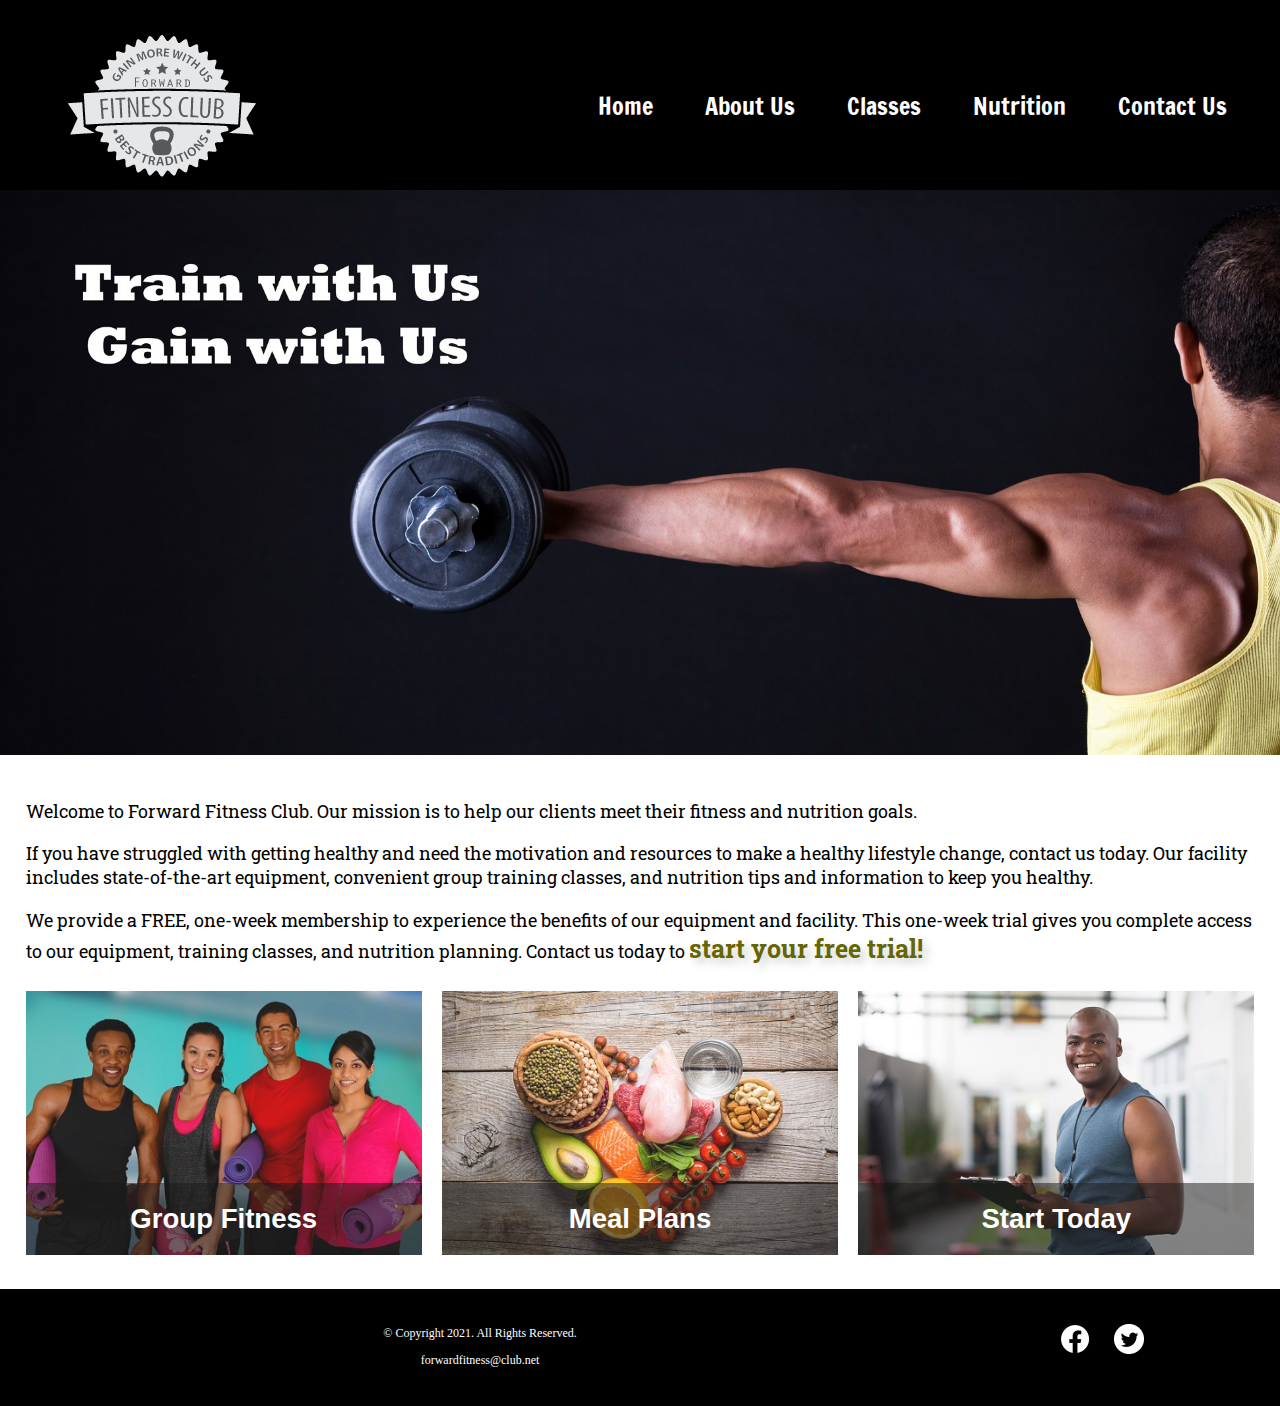
<file: index.html>
<!DOCTYPE html>
<!-- This website template was created by: Stephen Rainford
Date: September 21, 2022 -->
<html lang="en">

<head>
	<title>Complete Fitness - Free Trial | Forward Fitness Club</title>
	<meta charset="utf-8">
	<link rel="stylesheet" href="css/styles.min.css">
	<meta name="viewport" content="width=device-width, initial-scale=1.0">
	<meta name="description" content="The Forward Fitness Club is an elite fitness center dedicated to helping clients achieve their fitness and nutrition goals.">
	<link href="https://fonts.googleapis.com/css?family=Francois+One|Roboto+Slab&display=swap" rel="stylesheet">
	<link rel="shortcut icon" href="images/favicon.ico">
	<link rel="icon" type="image/png" sizes="32x32" href="images/favicon-32.png">
	<link rel="apple-touch-icon" sizes="180x180" href="images/apple-touch-icon.png">
	<link rel="icon" sizes="192x192" href="images/android-chrome-192.png">
</head>

<body>

	<!-- Skip to Content Link -->
	<a class="skip" href="#content">Skip to Content</a>

	<div id="container">

		<!--Mobile Nav -->
		<nav class="mobile-nav">
			<div id="menu-links">
				<a href="index.html">Home</a>
				<a href="about.html">About Us</a>
				<a href="classes.html">Classes</a>
				<a href="nutrition.html">Nutrition</a>
				<a href="contact.html">Contact Us</a>
			</div>
			<a class="menu-icon" onclick="hamburger()">
				<div>&#9776;</div>
			</a>
		</nav>

		<!-- Use the header area for the website name or logo -->
		<header id="ffc-logo">
			<a href="index.html"><img src="images/forward-fitness-logo.png" alt="Forward Fitness Club logo"></a>
		</header>

		<!--Tablet, Desktop Nav -->
		<nav class="tablet-desktop">
			<ul>
				<li><a href="index.html">Home</a></li>
				<li><a href="about.html">About Us</a></li>
				<li><a href="classes.html">Classes</a></li>
				<li><a href="nutrition.html">Nutrition</a></li>
				<li><a href="contact.html">Contact Us</a></li>
			</ul>
		</nav>

		<!-- Hero Image -->
		<div id="hero" class="tablet-desktop">
			<img src="images/hero-image.jpg" alt="left arm extended holding a weight">
		</div>

		<!-- Use the main area to add the main content of the webpage -->
		<main id="content">

			<div class="mobile">

				<p>Welcome to Forward Fitness Club. Our mission is to help our clients meet their fitness and nutrition goals.</p>

				<h3>FREE One-Week Trial Membership!</h3>
				<p>Call Us Today to Get Started</p>
				<p class="tel-link"><a href="tel:8145559608">(814) 555-9608</a></p>

				<h4>Fitness Club Hours:</h4>
				<ul class="hours">
					<li>Mon - Thu: 6:00am - 6:00pm</li>
					<li>Friday: 6:00am - 4:00pm</li>
					<li>Saturday: 8:00am - 6:00pm</li>
					<li>Sunday: Closed</li>
				</ul>

			</div>

			<div class="tablet-desktop">

				<p>Welcome to Forward Fitness Club. Our mission is to help our clients meet their fitness and nutrition goals.</p>

				<p>If you have struggled with getting healthy and need the motivation and resources to make a healthy lifestyle change, contact us today. Our facility includes state-of-the-art equipment, convenient group training classes, and nutrition
					tips
					and information to keep you healthy.</p>

				<p>We provide a FREE, one-week membership to experience the benefits of our equipment and facility. This one-week trial gives you complete access to our equipment, training classes, and nutrition planning. Contact us today to <span
						class="action">start your free trial!</span></p>

			</div>

			<div class="grid">

				<figure class="frame">
					<a href="classes.html"><img src="images/fitness-group.jpg" alt="group of fitness people"></a>
					<figcaption class="pic-text">Group Fitness</figcaption>
				</figure>

				<figure class="frame">
					<a href="nutrition.html"><img src="images/food-heart.jpg" alt="healthy food in the shape of a heart"></a>
					<figcaption class="pic-text">Meal Plans</figcaption>
				</figure>

				<figure class="frame">
					<a href="contact.html"><img src="images/personal-trainer.jpg" alt="personal trainer with a clipboard"></a>
					<figcaption class="pic-text">Start Today</figcaption>
				</figure>

			</div>

		</main>

		<!-- Use the footer area to add webpage footer content -->
	<footer>

		<div class="copyright">
			<p>&copy; Copyright 2021. All Rights Reserved.</p>
			<p><a href="mailto:forwardfitness@club.net">forwardfitness@club.net</a></p>
		</div>

		<div class="social">
			<a href="https://www.facebook.com/fwdfitclub" target="_blank"><img src="images/facebook-logo.png" alt="black and white Facebook logo"></a>
			<a href="https://www.twitter.com/fwdfitclub" target="_blank"><img src="images/twitter-logo.png" alt="black and white Twitter logo"></a>
		</div>

	</footer>

	</div>

	<script src="scripts/script.js"></script>

</body>

</html>
</file>
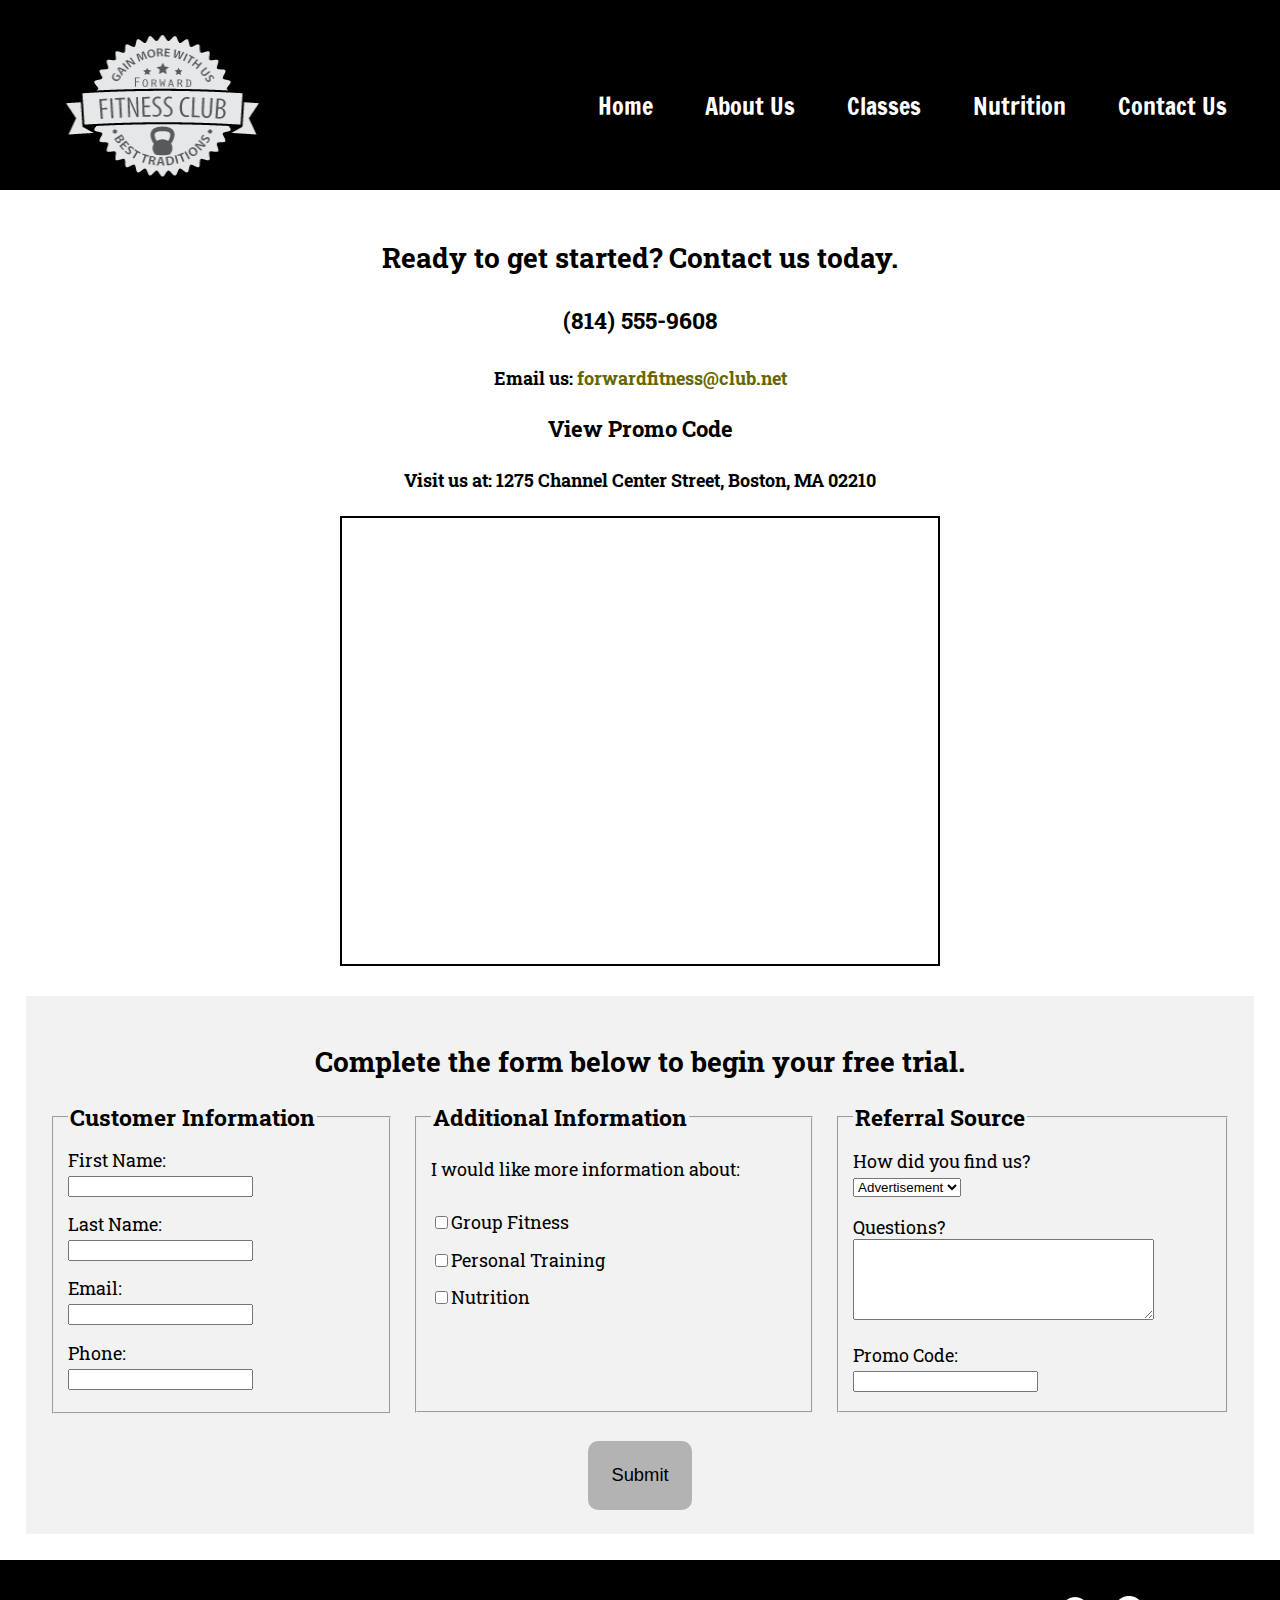
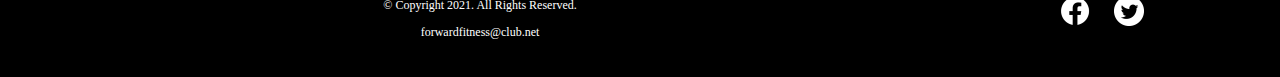
<file: contact.html>
<!DOCTYPE html>
<!-- This website template was created by: Student's First Name Student's Last Name -->
<html lang="en">

<head>
	<title>Contact Us - Location | Forward Fitness Club</title>
	<meta charset="utf-8">
	<link rel="stylesheet" href="css/styles.min.css">
	<meta name="viewport" content="width=device-width, initial-scale=1.0">
	<meta name="description" content="Forward Fitness Club provides a complimentary one-week trial membership. Contact us today to learn more.">
	<link href="https://fonts.googleapis.com/css?family=Francois+One|Roboto+Slab&display=swap" rel="stylesheet">
	<link rel="shortcut icon" href="images/favicon.ico">
	<link rel="icon" type="image/png" sizes="32x32" href="images/favicon-32.png">
	<link rel="apple-touch-icon" sizes="180x180" href="images/apple-touch-icon.png">
	<link rel="icon" sizes="192x192" href="images/android-chrome-192.png">
</head>

<body>

	<div id="container">

		<!--Mobile Nav -->
		<nav class="mobile-nav">
			<div id="menu-links">
				<a href="index.html">Home</a>
				<a href="about.html">About Us</a>
				<a href="classes.html">Classes</a>
				<a href="nutrition.html">Nutrition</a>
				<a href="contact.html">Contact Us</a>
			</div>
			<a class="menu-icon" onclick="hamburger()">
				<div>&#9776;</div>
			</a>
		</nav>

		<!-- Use the header area for the website name or logo -->
		<header id="ffc-logo">
			<a href="index.html"><img src="images/forward-fitness-logo.png" alt="Forward Fitness Club logo" height="220" width="297"></a>
		</header>

		<!--Tablet, Desktop Nav -->
		<nav class="tablet-desktop">
			<ul>
				<li><a href="index.html">Home</a></li>
				<li><a href="about.html">About Us</a></li>
				<li><a href="classes.html">Classes</a></li>
				<li><a href="nutrition.html">Nutrition</a></li>
				<li><a href="contact.html">Contact Us</a></li>
			</ul>
		</nav>

		<!-- Use the main area to add the main content of the webpage -->
		<main>

			<div id="contact">

				<h2>Ready to get started? Contact us today.</h2>
				<h4 class="mobile tel-link"><a href="tel:8145559608">(814) 555-9608</a></h4>
				<h4 class="tablet-desktop tel-num">(814) 555-9608</h4>
				<h4>Email us: <a href="mailto:forwardfitness@club.net" class="contact-email-link">forwardfitness@club.net</a></h4>
				<h3 class="offer" onclick="discount()" id="special">View Promo Code</h3>
				<h4>Visit us at: 1275 Channel Center Street, Boston, MA 02210</h4>

				<iframe
					src="https://www.google.com/maps/embed?pb=!1m18!1m12!1m3!1d2948.8517572084897!2d-71.05362748503984!3d42.34568384400281!2m3!1f0!2f0!3f0!3m2!1i1024!2i768!4f13.1!3m3!1m2!1s0x89e37a7dc2b67e7b%3A0x36ec93427cd9c5f1!2sChannel+Center+St%2C+Boston%2C+MA+02210!5e0!3m2!1sen!2sus!4v1558137213400!5m2!1sen!2sus"
					width="600" height="450" allowfullscreen class="map"></iframe>

			</div>

			<div id="form">

				<h2>Complete the form below to begin your free trial.</h2>

				<form class="form-grid">
					<!-- Start Form -->

					<fieldset>
						<legend>Customer Information</legend>
						<label for="fName">First Name:</label>
						<input type="text" name="fName" id="fName" required>

						<label for="lName">Last Name:</label>
						<input type="text" name="lName" id="lName" required>

						<label for="email">Email:</label>
						<input type="email" name="email" id="email" required>

						<label for="phone">Phone:</label>
						<input type="tel" id="phone" name="phone" required>
					</fieldset>

					<fieldset>
						<legend>Additional Information</legend>
						<p>I would like more information about:</p>

						<label for="grpfit"><input type="checkbox" name="interest" id="grpfit" value="Group Fitness">Group Fitness</label>

						<label for="prtrain"><input type="checkbox" name="interest" id="prtrain" value="Personal Training">Personal Training</label>

						<label for="nutr"><input type="checkbox" name="interest" id="nutr" value="Nutrition">Nutrition</label>
					</fieldset>

					<fieldset>
						<legend>Referral Source</legend>
						<label for="reference">How did you find us?</label>
						<select name="reference" id="reference">
							<option value="ad">Advertisement</option>
							<option value="friend">Friend</option>
							<option value="google">Google</option>
							<option value="social">Social Media</option>
							<option value="other">Other</option>
						</select>

						<label for="questions">Questions?</label>
						<textarea id="questions" name="questions" rows="5" cols="35"></textarea>
						<label for="promo">Promo Code:</label>
						<input type="text" id="promo" name="promo">
					</fieldset>

					<input type="submit" id="submit" value="Submit" class="btn">

				</form>

			</div>

		</main>

		<!-- Use the footer area to add webpage footer content -->
		<footer>

			<div class="copyright">
				<p>&copy; Copyright 2021. All Rights Reserved.</p>
				<p><a href="mailto:forwardfitness@club.net">forwardfitness@club.net</a></p>
			</div>

			<div class="social">
				<a href="https://www.facebook.com/fwdfitclub" target="_blank"><img src="images/facebook-logo.png" alt="black and white Facebook logo"></a>
				<a href="https://www.twitter.com/fwdfitclub" target="_blank"><img src="images/twitter-logo.png" alt="black and white Twitter logo"></a>
			</div>

		</footer>

	</div>

	<script src="scripts/script.js"></script>

</body>

</html>
</file>
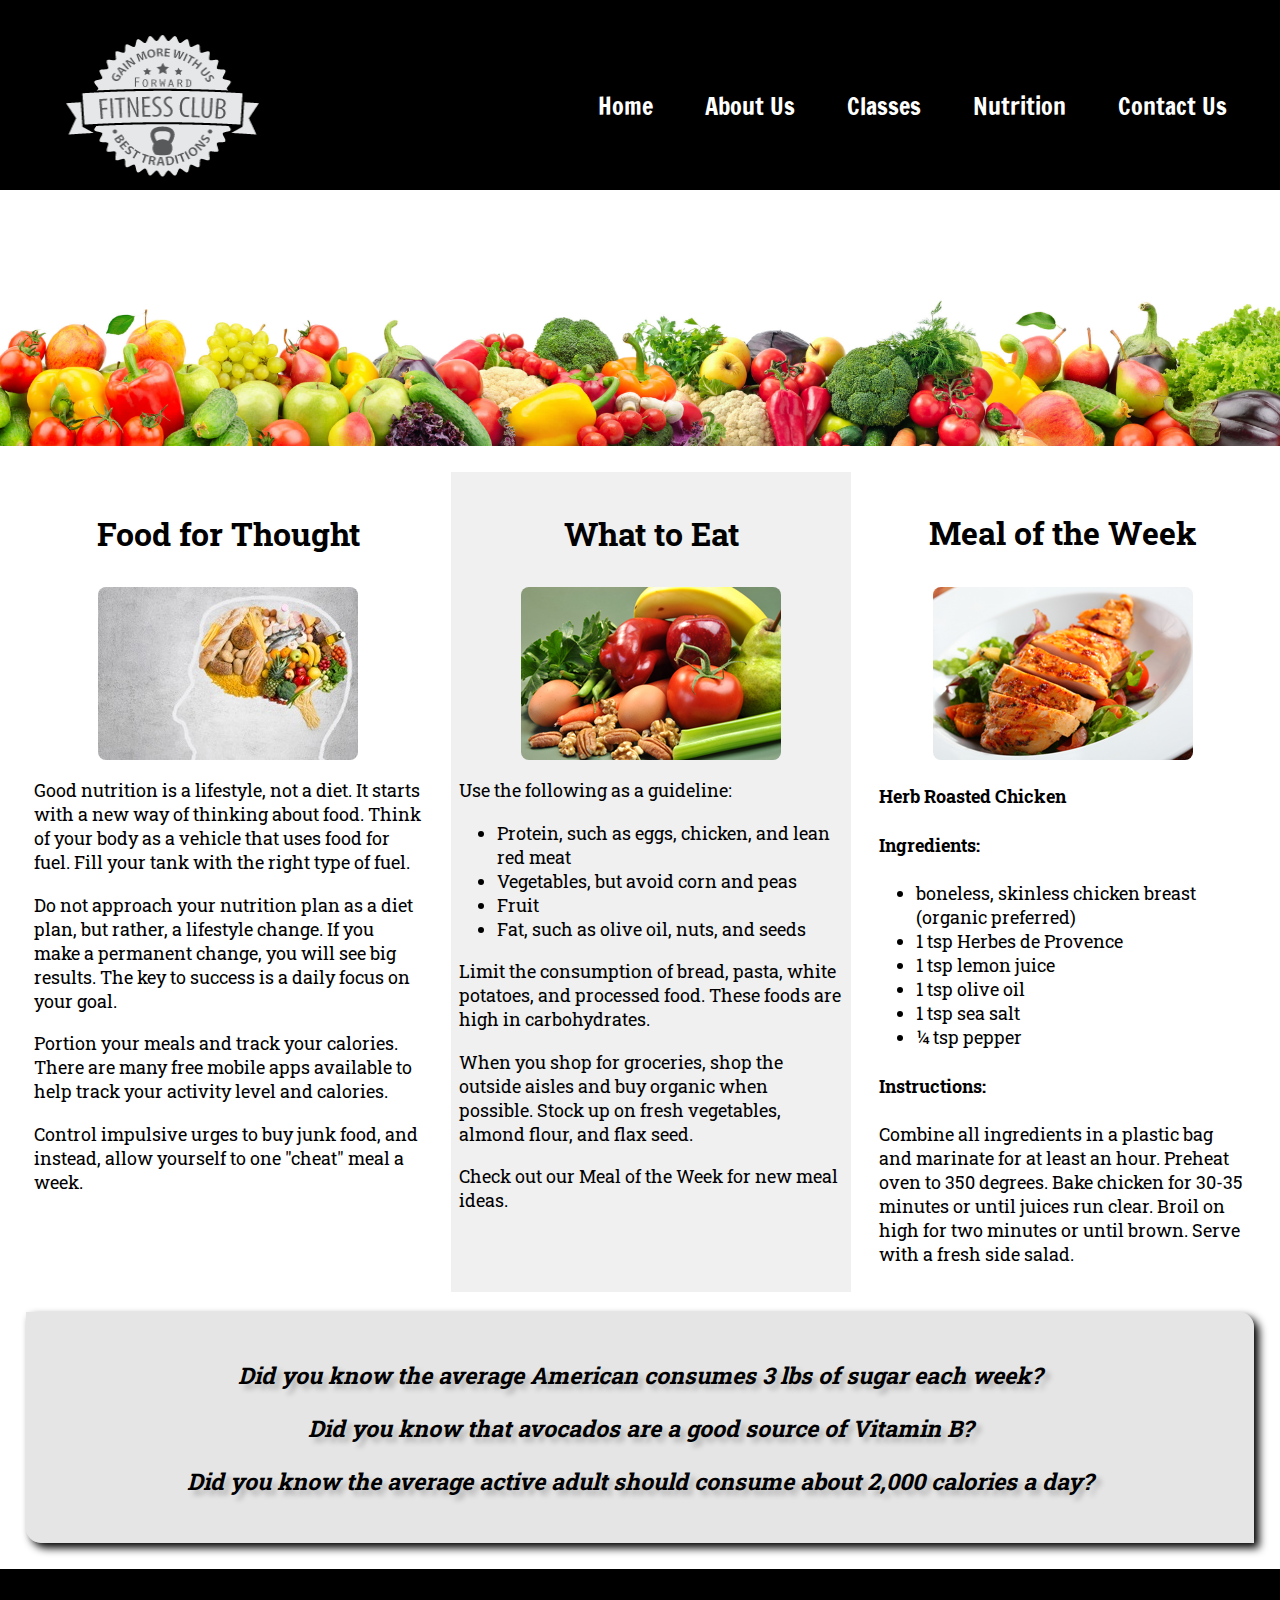
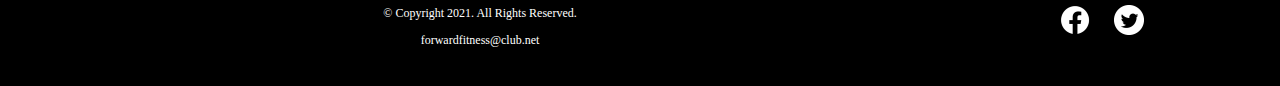
<file: nutrition.html>
<!DOCTYPE html>
<!-- This website template was created by: Student's Name, Current Date -->
<html lang="en">

<head>
	<title>Nutrition Guidance | Forward Fitness Club</title>
	<meta charset="utf-8">
	<link rel="stylesheet" href="css/styles.min.css">
	<meta name="viewport" content="width=device-width, initial-scale=1.0">
	<meta name="description" content="Forward Fitness Club provides nutrition guides and meal planning to help you meet your nutrition goals.">
	<link href="https://fonts.googleapis.com/css?family=Francois+One|Roboto+Slab&display=swap" rel="stylesheet">
	<link rel="shortcut icon" href="images/favicon.ico">
	<link rel="icon" type="image/png" sizes="32x32" href="images/favicon-32.png">
	<link rel="apple-touch-icon" sizes="180x180" href="images/apple-touch-icon.png">
	<link rel="icon" sizes="192x192" href="images/android-chrome-192.png">
</head>

<body>

	<div id="container">

		<!--Mobile Nav -->
		<nav class="mobile-nav">
			<div id="menu-links">
				<a href="index.html">Home</a>
				<a href="about.html">About Us</a>
				<a href="classes.html">Classes</a>
				<a href="nutrition.html">Nutrition</a>
				<a href="contact.html">Contact Us</a>
			</div>
			<a class="menu-icon" onclick="hamburger()">
				<div>&#9776;</div>
			</a>
		</nav>

		<!-- Use the header area for the website name or logo -->
		<header id="ffc-logo">
			<a href="index.html"><img src="images/forward-fitness-logo.png" alt="Forward Fitness Club logo" height="220" width="297"></a>
		</header>

		<!--Tablet, Desktop Nav -->
		<nav class="tablet-desktop">
			<ul>
				<li><a href="index.html">Home</a></li>
				<li><a href="about.html">About Us</a></li>
				<li><a href="classes.html">Classes</a></li>
				<li><a href="nutrition.html">Nutrition</a></li>
				<li><a href="contact.html">Contact Us</a></li>
			</ul>
		</nav>

		<!-- Nutrition Hero Image -->
		<div id="hero">
			<img src="images/hero-veggies.jpg" alt="fresh vegetables">
		</div>

		<!-- Use the main area to add the main content of the webpage -->
		<main class="grid">

			<article>
				<h3>Food for Thought</h3>
				<img src="images/food-thought.jpg" alt="food for thought image" class="round">
				<p>Good nutrition is a lifestyle, not a diet. It starts with a new way of thinking about food. Think of your body as a vehicle that uses food for fuel. Fill your tank with the right type of fuel.</p>
				<p>Do not approach your nutrition plan as a diet plan, but rather, a lifestyle change. If you make a permanent change, you will see big results. The key to success is a daily focus on your goal.</p>
				<p>Portion your meals and track your calories. There are many free mobile apps available to help track your activity level and calories.</p>
				<p>Control impulsive urges to buy junk food, and instead, allow yourself to one "cheat" meal a week.</p>
			</article>

			<article>
				<h3>What to Eat</h3>
				<img src="images/fresh-food.jpg" alt="fresh vegetables, fruit, eggs, and nuts" class="round">
				<p>Use the following as a guideline:</p>
				<ul>
					<li>Protein, such as eggs, chicken, and lean red meat</li>
					<li>Vegetables, but avoid corn and peas</li>
					<li>Fruit</li>
					<li>Fat, such as olive oil, nuts, and seeds</li>
				</ul>
				<p>Limit the consumption of bread, pasta, white potatoes, and processed food. These foods are high in carbohydrates.</p>
				<p>When you shop for groceries, shop the outside aisles and buy organic when possible. Stock up on fresh vegetables, almond flour, and flax seed.</p>
				<p>Check out our Meal of the Week for new meal ideas.</p>
			</article>

			<article>
				<h3>Meal of the Week</h3>
				<img src="images/food-chicken.jpg" alt="herb roasted chicken" class="round">
				<h4>Herb Roasted Chicken</h4>
				<h4>Ingredients:</h4>
				<ul>
					<li>boneless, skinless chicken breast (organic preferred)</li>
					<li>1 tsp Herbes de Provence</li>
					<li>1 tsp lemon juice</li>
					<li>1 tsp olive oil</li>
					<li>1 tsp sea salt</li>
					<li>&frac14; tsp pepper</li>
				</ul>
				<h4>Instructions:</h4>
				<p>Combine all ingredients in a plastic bag and marinate for at least an hour. Preheat oven to 350 degrees. Bake chicken for 30-35 minutes or until juices run clear. Broil on high for two minutes or until brown. Serve with a fresh side
					salad.
				</p>
			</article>

			<aside class="tablet-desktop grid-item4">
				<p>Did you know the average American consumes 3 lbs of sugar each week?</p>
				<p>Did you know that avocados are a good source of Vitamin B?</p>
				<p>Did you know the average active adult should consume about 2,000 calories a day?</p>
			</aside>

		</main>

		<!-- Use the footer area to add webpage footer content -->
		<footer>

			<div class="copyright">
				<p>&copy; Copyright 2021. All Rights Reserved.</p>
				<p><a href="mailto:forwardfitness@club.net">forwardfitness@club.net</a></p>
			</div>

			<div class="social">
				<a href="https://www.facebook.com/fwdfitclub" target="_blank"><img src="images/facebook-logo.png" alt="black and white Facebook logo"></a>
				<a href="https://www.twitter.com/fwdfitclub" target="_blank"><img src="images/twitter-logo.png" alt="black and white Twitter logo"></a>
			</div>

		</footer>

	</div>

	<script src="scripts/script.js"></script>

</body>

</html>
</file>
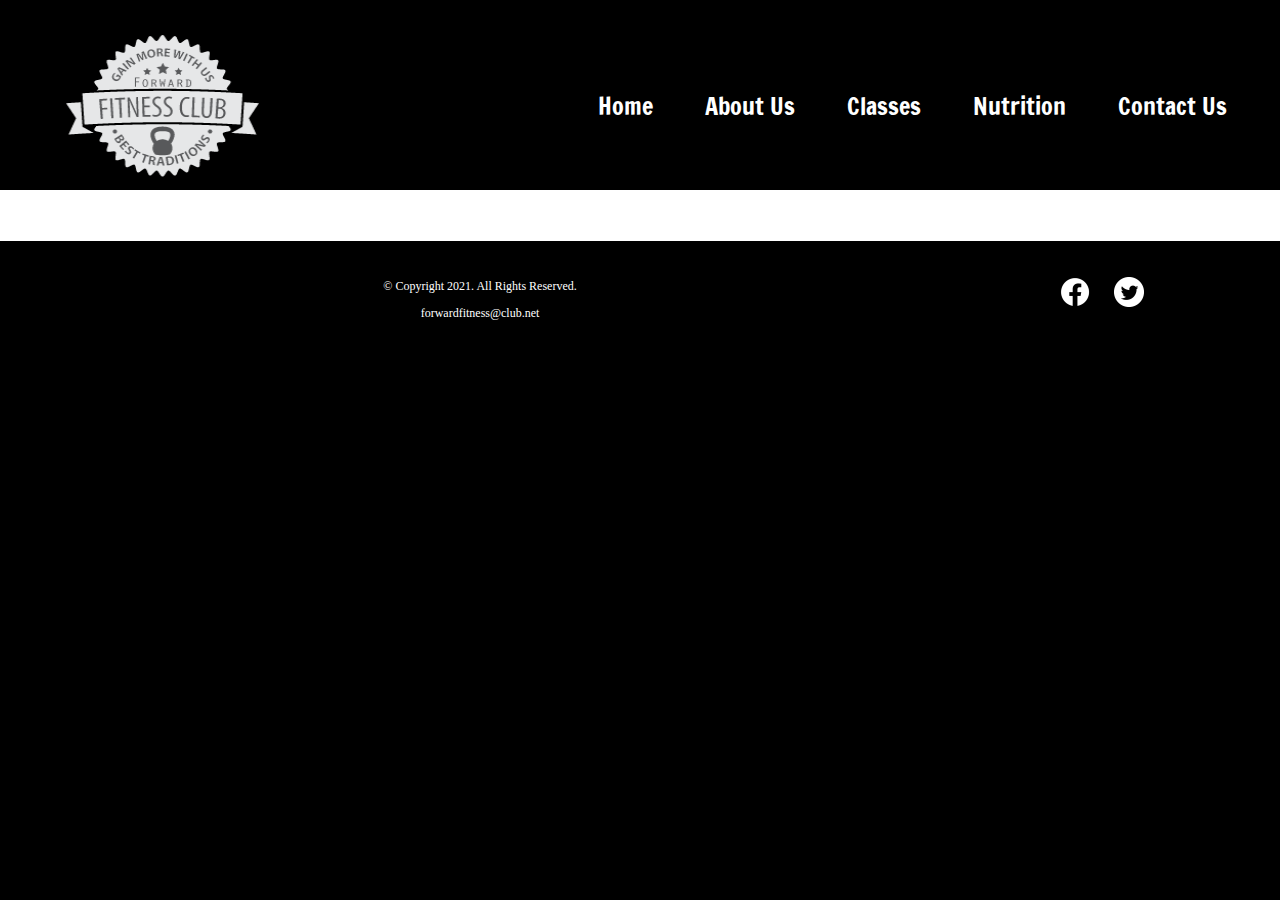
<file: template.html>
<!DOCTYPE html>
<!-- This website template was created by: Student's First Name Student's Last Name -->
<html lang="en">

<head>
	<title>Forward Fitness Club</title>
	<meta charset="utf-8">
	<link rel="stylesheet" href="css/styles.min.css">
	<meta name="viewport" content="width=device-width, initial-scale=1.0">
	<link href="https://fonts.googleapis.com/css?family=Francois+One|Roboto+Slab&display=swap" rel="stylesheet">
	<link rel="shortcut icon" href="images/favicon.ico">
	<link rel="icon" type="image/png" sizes="32x32" href="images/favicon-32.png">
	<link rel="apple-touch-icon" sizes="180x180" href="images/apple-touch-icon.png">
	<link rel="icon" sizes="192x192" href="images/android-chrome-192.png">
</head>

<body>

	<div id="container">

		<!--Mobile Nav -->
		<nav class="mobile-nav">
			<div id="menu-links">
				<a href="index.html">Home</a>
				<a href="about.html">About Us</a>
				<a href="classes.html">Classes</a>
				<a href="nutrition.html">Nutrition</a>
				<a href="contact.html">Contact Us</a>
			</div>
			<a class="menu-icon" onclick="hamburger()">
				<div>&#9776;</div>
			</a>
		</nav>

		<!-- Use the header area for the website name or logo -->
		<header id="ffc-logo">
			<a href="index.html"><img src="images/forward-fitness-logo.png" alt="Forward Fitness Club logo" height="220" width="297"></a>
		</header>

		<!--Tablet, Desktop Nav -->
		<nav class="tablet-desktop">
			<ul>
				<li><a href="index.html">Home</a></li>
				<li><a href="about.html">About Us</a></li>
				<li><a href="classes.html">Classes</a></li>
				<li><a href="nutrition.html">Nutrition</a></li>
				<li><a href="contact.html">Contact Us</a></li>
			</ul>
		</nav>

		<!-- Use the main area to add the main content of the webpage -->
		<main>
		</main>

		<!-- Use the footer area to add webpage footer content -->
		<footer>

			<div class="copyright">
				<p>&copy; Copyright 2021. All Rights Reserved.</p>
				<p><a href="mailto:forwardfitness@club.net">forwardfitness@club.net</a></p>
			</div>

			<div class="social">
				<a href="https://www.facebook.com/fwdfitclub" target="_blank"><img src="images/facebook-logo.png" alt="black and white Facebook logo"></a>
				<a href="https://www.twitter.com/fwdfitclub" target="_blank"><img src="images/twitter-logo.png" alt="black and white Twitter logo"></a>
			</div>

		</footer>

	</div>

	<script src="scripts/script.js"></script>

</body>

</html>
</file>
<file: css/styles.min.css>
body,header,nav,main,footer,h1,div,img,ul,figure,figcaption,section,article,aside,audio,video{margin:0;padding:0;border:0}body{background-color:#000}img,video{max-width:100%;display:block}*{box-sizing:border-box}.skip{position:absolute;left:-999px}.skip:focus{color:#000;background-color:#fff;text-decoration:none;padding:.5%;top:auto;left:auto;right:1px;z-index:1}header{top:0;background-color:#000;height:190px}header img{margin:0 auto}.mobile-nav a{color:#fff;font-family:"Francois One",sans-serif;text-align:center;font-size:2em;text-decoration:none;padding:3%;display:block}.mobile-nav a.menu-icon{display:block;position:absolute;right:0;top:0}.mobile{display:block}.tablet-desktop,#menu-links{display:none}main{background-color:#fff;padding:2%;font-size:1.15em;font-family:'Roboto Slab',serif}video{margin:0 auto 4%}.mobile h3{text-shadow:5px 5px 8px #ccc}article{padding:2%}article h3{text-align:center}article img{margin:0 auto}article ul{margin-left:10%}article:nth-of-type(2){background-color:rgba(204,204,204,.3)}.tel-link{background-color:#404040;padding:2%;margin:0 auto;width:80%;text-align:center;border-radius:5px}.tel-link a{color:#fff;text-decoration:none;font-size:1.5em;display:block}.hours{margin-left:10%}.action{font-size:1.35em;color:#660;font-weight:700;text-shadow:5px 5px 8px #ccc}.frame{position:relative;max-width:450px;margin:2% auto}.pic-text{position:absolute;bottom:0;background:rgba(0,0,0,.5);color:#fff;width:100%;padding:20px;text-align:center;font-family:Verdana,Arial,sans-serif;font-size:1.5em;font-weight:700}#weights,#cardio,#training{margin:0 2%}.round{border-radius:8px}.external-link{color:#660;font-weight:700;text-decoration:none}#contact{text-align:center}#contact .contact-email-link{color:#660;text-decoration:none}.map{border:2px solid #000;width:95%;height:50%}#form{margin-top:2%;background-color:#f2f2f2;padding:2%}#form h2{text-align:center}fieldset,input,select,textarea{margin-bottom:2%}fieldset legend{font-weight:700;font-size:1.25em}label{display:block;padding-top:3%}form #submit{margin:0 auto;border:none;display:block;padding:2%;background-color:#b3b3b3;font-size:1em;border-radius:10px}footer .copyright{font-size:.75em;text-align:center;color:#fff;padding:2% 4%;float:left;width:75%}footer p a{color:#fff;text-decoration:none}.social{float:right;width:20%;padding:2%}.social img{display:inline-block;padding:5%}@media screen and (min-width:630px),print{.tablet-desktop{display:block}.mobile,.mobile-nav{display:none}header{padding-bottom:2%}nav{padding:1%;margin-bottom:1%}nav ul{list-style-type:none;text-align:center}nav li{font-size:1.5em;font-family:'Francois One',sans-serif;display:inline-block;border-right:1px solid #fff}nav li:last-child{border-right:none}nav li a{padding:.1em .75em;display:block;color:#fff;text-decoration:none}main ul{margin:0 0 4% 10%}.grid{display:grid;grid-template-columns:auto auto auto;grid-gap:20px}.pic-text{font-size:1em;padding:10px}aside{text-align:center;font-size:1.25em;font-style:italic;font-weight:700;padding:2%;background-color:rgba(204,204,204,.5);box-shadow:5px 5px 8px #000;text-shadow:5px 5px 5px #b3b3b3;border-radius:0 15px}.grid-item4{grid-column:1 / span 3}#exercises{border-top:1px solid #000;border-bottom:1px solid #000;background:linear-gradient(to right,#ccc,#fff);background-color:#f2f2f2;padding:1% 2%}#exercises dt{font-weight:700}#exercises dd{padding:.5% 1% 2% 0}.viewex{font-weight:700;cursor:pointer}#example{display:none}.tel-num{font-size:1.25em}.map{width:600px;height:450px}table{border:1px solid #000;border-collapse:collapse;margin:0 auto;width:100%}caption{font-size:1.5em;font-weight:700;padding:1%}th,td{border:1px solid #000;padding:2%}th{background-color:#000;color:#fff;font-size:1.15em}tr:nth-child(odd){background-color:#ccc}form{width:70%;margin:0 auto}@-webkit-keyframes text-animation{0%{font-size:1em}50%{font-size:2em}100%{font-size:1.35em}}@keyframes text-animation{0%{font-size:1em}50%{font-size:2em}100%{font-size:1.35em}}figcaption{-webkit-animation-name:text-animation;animation-name:text-animation;-webkit-animation-delay:3s;animation-delay:3s;-webkit-animation-duration:5s;animation-duration:5s}}@media screen and (min-width:1015px),print{header{width:25%;float:left;padding-bottom:0}nav{float:right;width:70%;margin:4em 1em 0 0}nav ul{text-align:right}nav li{border:none}nav li a{padding:.5em 1em}nav li a:hover{color:#000;background-color:#fff;transform:scale(1.3)}main{clear:left}main h1{font-size:1.8em}article h3{font-size:1.75em}.pic-text{font-size:1.5em;padding:20px}.frame{opacity:.9}.frame:hover{opacity:1;box-shadow:8px 8px 10px gray;transform:translateY(10px)}#weights,#cardio,#training{width:29%;float:left;margin:0 2%}#exercises{clear:left}.offer:hover{transform:scale(1.25);cursor:pointer}form{width:auto}.form-grid{display:grid;grid-template-columns:auto auto auto;grid-gap:20px}.btn{grid-column:1 / span 3}}@media screen and (min-width:1921px){#container{width:1920px;margin:0 auto}table{width:80%}}@media print{body{background-color:#fff;color:#000}}
</file>
